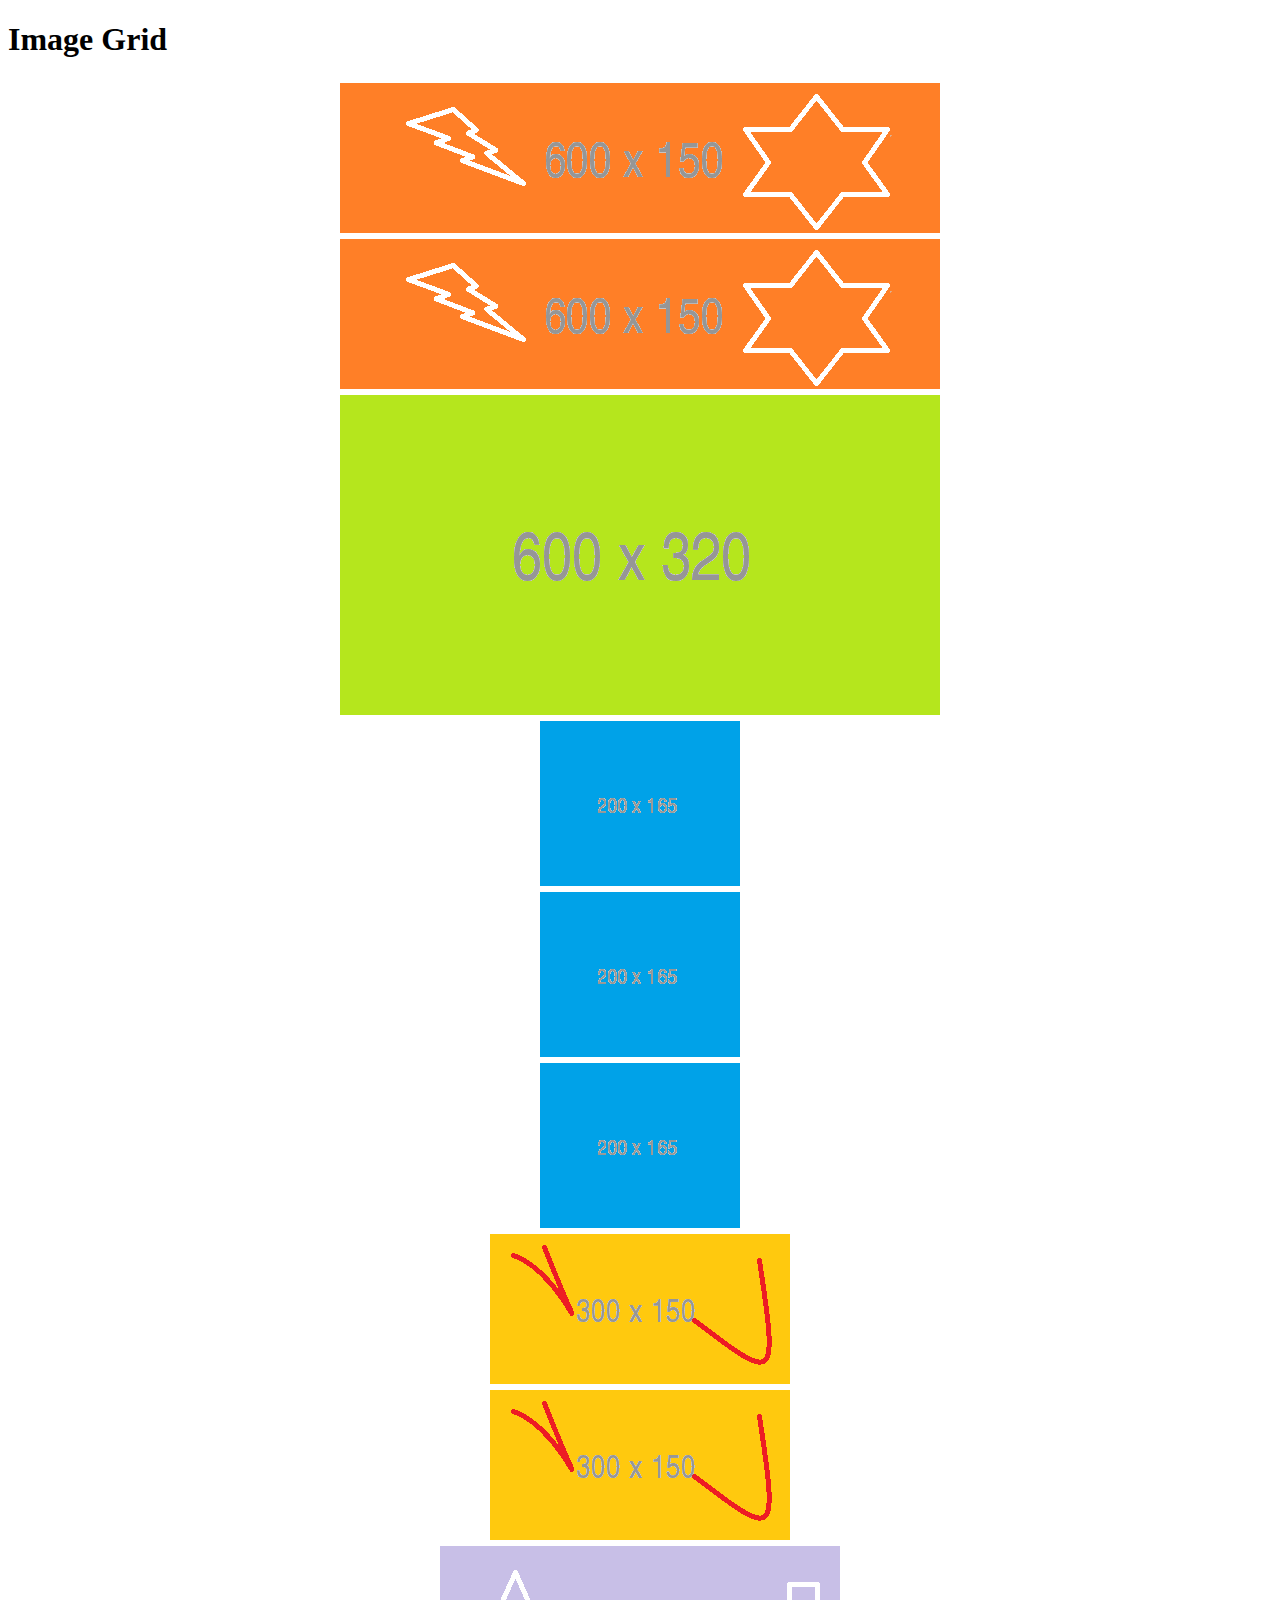
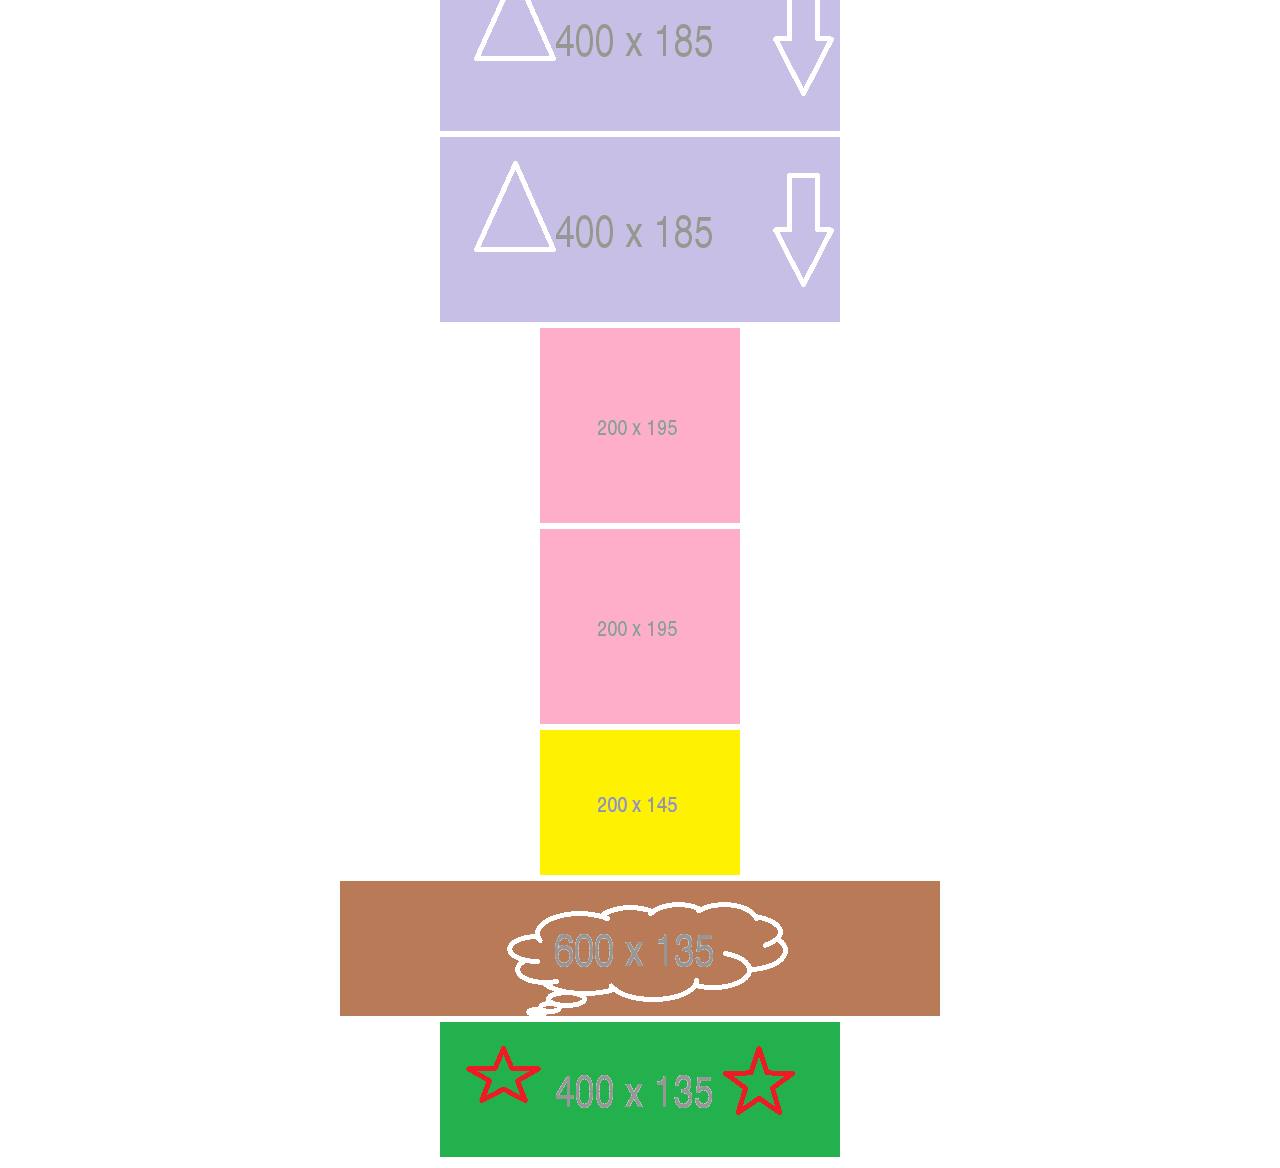
<file: index.html>
<!DOCTYPE html>
<html lang="en">
<head>
    <meta charset="UTF-8">
    <meta name="viewport" content="width=device-width, initial-scale=1.0">
    <meta http-equiv="X-UA-Compatible" content="ie=edge"
    <link rel="stylesheet" href="style/layout.css">
    <link rel="stylesheet" href="style/Style.css">
    <title>Grid</title>
</head>
<body>
    <div class="container">
            <h1>Image Grid</h1>
            <div class="ba-row">
                    <div class="ba-col-06">
                        <div class="box">
                            <img  class="img" src="imeg/600x150.png" alt="600x150"></img>
                        </div>
                    </div>
                    <div class="ba-col-06">
                        <div class="box">
                            <img  class="img" src="imeg/600x150.png" alt="600x150"></img>
                        </div>
                    </div>
                </div>
                <div class="ba-row">
                        <div class="ba-col-06">
                            <div class="box">
                                    <img  class="img" src="imeg/600x320.png" alt="600x320"></img>
                            </div>
                        </div>
                        <div class="ba-col-06">
                            <div class="ba-row">
                                <div class="ba-col-04">
                                    <div class="box">
                                            <img  class="img" src="imeg/200x165.png" alt="200x165"></img>
                                    </div>
                                </div>
                                <div class="ba-col-04">
                                    <div class="box">
                                            <img  class="img" src="imeg/200x165.png" alt="200x165"></img>
                                    </div>
                                </div>
                                <div class="ba-col-04">
                                    <div class="box">
                                            <img  class="img" src="imeg/200x165.png" alt="200x165"></img>
                                    </div>
                                </div>
                            </div>
    <div class="ba-row">
                                    <div class="ba-col-06">
                                        <div class="box">
                                                <img  class="img" src="imeg/300x150.png" alt="300x150"></img>
                                        </div>
                                    </div>
                                    <div class="ba-col-06">
                                        <div class="box">
                                                <img  class="img" src="imeg/300x150.png" alt="300x150"></img>
                                        </div>
                                    </div>
                                </div>
                        </div>
                    </div>
    <div class="ba-row">
                            <div class="ba-col-04">
                                <div class="box">
                                        <img  class="img" src="imeg/400x185.png" alt="400x185"></img>
                                </div>
                            </div>
                            <div class="ba-col-04">
                                <div class="box">
                                        <img  class="img" src="imeg/400x185.png" alt="400x185"></img>
                                </div>
                            </div>
                            <div class="ba-col-02">
                                <div class="box">
                                        <img  class="img" src="imeg/200x195.png" alt="200x195"></img>
                                </div>
                            </div>
                            <div class="ba-col-02">
                                <div class="box">
                                        <img  class="img" src="imeg/200x195.png" alt="200x195"></img>
                                </div>
                            </div>
                        </div>
                        <div class="ba-row">
                                <div class="ba-col-02">
                                    <div class="box">
                                            <img  class="img" src="imeg/200x145.png" alt="200x145"></img>
                                    </div>
                                </div>
                                <div class="ba-col-06">
                                    <div class="box">
                                            <img  class="img" src="imeg/600x135.png" alt="600x135"></img>
                                    </div>
                                </div>
                                <div class="ba-col-04">
                                    <div class="box">
                                            <img  class="img" src="imeg/400x135.png" alt="400x135"></img>
                                </div>
                                </div>
                   </div>
                   </div>
</body>
</html>
</file>
<file: style/layout.css>
*{
    box-sizing: border-box;
}
h1{
    text-align: center;
}
.container{
    max-width: 1200px;
    width: 100%;
    padding: 0 5px;
    margin: 0 auto;
    margin-top: 10%;
    margin-bottom;: 10%;
    border: 15px double aqua;
    border-bottom-width: 15px;
    padding-bottom: 5px;
}
img{
    max-width: 100%;
    height: 100%;
    display:block;
    }

.ba-row{
    display: flex;
    flex-wrap: wrap;
    margin-left: -5px;
    margin-right: -5px;
}
.ba-row + .ba-row{
    margin-top: 1rem;
}
[class^="ba-col-"]{
    padding: 0 5px;
}

.ba-col-12{
    width: 100%;

}
.ba-col-11{
    width: 91.666%;
}
.ba-col-10{
    width: 83.333%;
}
.ba-col-09{
    width: 75%;
}
.ba-col-08{
    width: 66.666%;
}
.ba-col-07{
    width: 58.333%;
}
.ba-col-06{
    width: 50%;
}
.ba-col-05{
    width: 41.666%;
}
.ba-col-04{
    width: 33.333%;
}
.ba-col-03{
    width: 25%;
}
.ba-col-02{
    width: 16.666%;
}
.ba-col-01{
    width: 8.333%;
}
</file>
<file: style/Style.css>
.box{
    display: flex;
    justify-content: center;
    align-items: center;
    padding: 3px;
    height: 100%;
}
</file>
